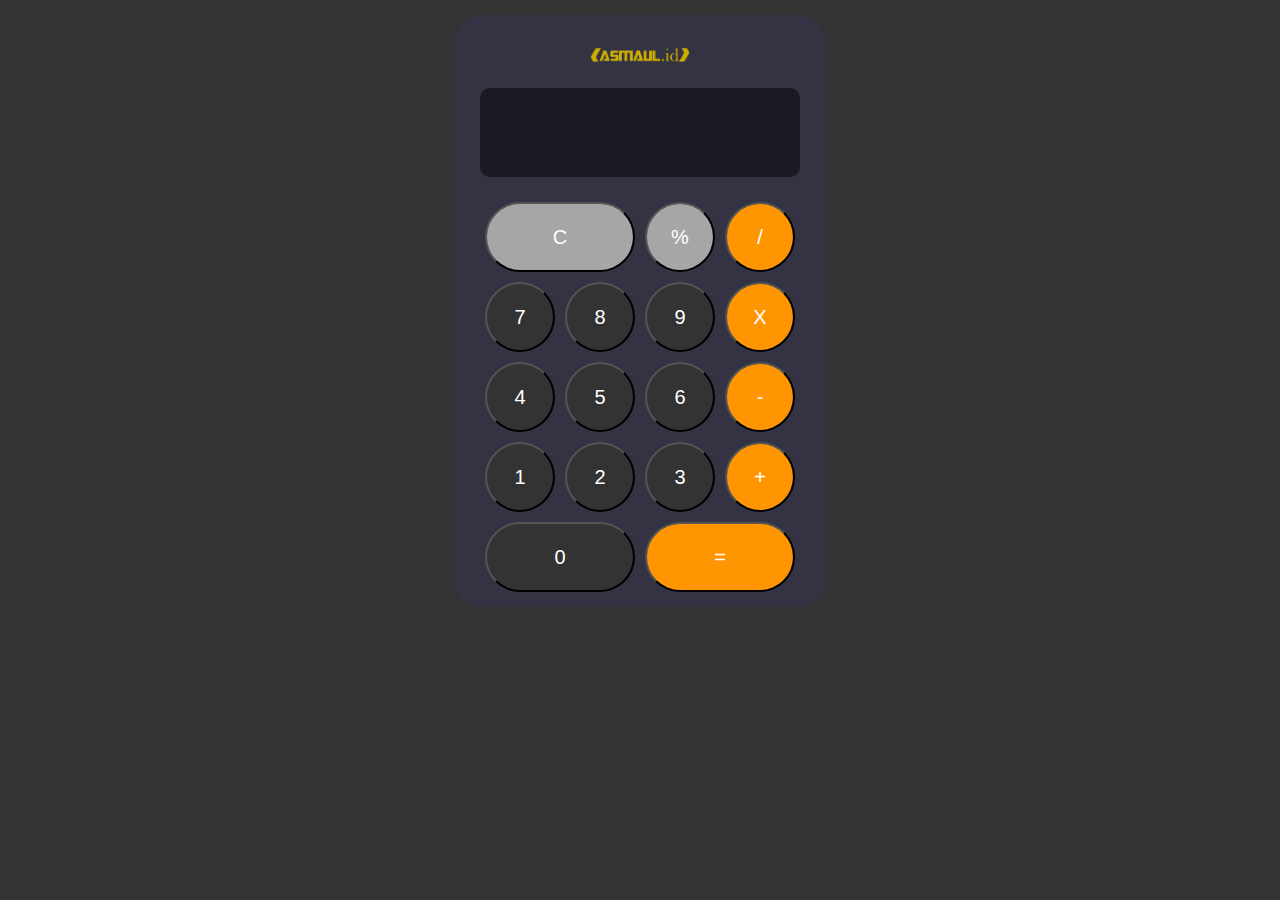
<file: Day2_Kalkulator.html>
<!DOCTYPE html>
<html lang="en">

<head>
    <title> Day 2 - Kalkulator </title>
    <link rel="stylesheet" href="Day2_Kalkulator.css">
</head>

<body>

    <div class="container">

        <div class="row">
            <h1><a href="http://asmaul.id"><img src="asmaul.png" alt="mine" width="100px"></a></h1>
        </div>

        <div class="row">
            <div class="screen">
                <div id="history">
                    <h3 id="history-value"></h3>
                </div>
                <div id="output">
                    <h3 id="output-value"></h3>
                </div>
            </div>
        </div>

        <div class="row">
            <button class="box-button-2 tc abu-terang operator" id="clear">
                <p>C</p>
            </button>
            <button class="box-button abu-terang">
                <p>%</p>
            </button>
            <button class="box-button kuning-kalem operator" id="/">
                <p>/</p>
            </button>
        </div>
        <div class="row">
            <button class="box-button abu-gelap number" id="7">
                <p>7</p>
            </button>
            <button class="box-button abu-gelap number" id="8">
                <p>8</p>
            </button>
            <button class="box-button abu-gelap number" id="9">
                <p>9</p>
            </button>
            <button class="box-button kuning-kalem operator" id="*">
                <p>x</p>
            </button>
        </div>
        <div class="row">
            <button class="box-button abu-gelap number" id="4">
                <p>4</p>
            </button>
            <button class="box-button abu-gelap number" id="5">
                <p>5</p>
            </button>
            <button class="box-button abu-gelap number" id="6">
                <p>6</p>
            </button>
            <button class="box-button kuning-kalem operator" id="-">
                <p>-</p>
            </button>
        </div>
        <div class="row">
            <button class="box-button abu-gelap number" id="1">
                <p>1</p>
            </button>
            <button class="box-button abu-gelap number" id="2">
                <p>2</p>
            </button>
            <button class="box-button abu-gelap number" id="3">
                <p>3</p>
            </button>
            <button class="box-button kuning-kalem operator" id="+">
                <p>+</p>
            </button>
        </div>
        <div class="row">
            <button class="box-button-2 abu-gelap number" id="0">
                <p>0</p>
            </button>
            <button class="box-button-2 kuning-kalem operator" id="=">
                <p>=</p>
            </button>
        </div>
        <div class="clear"></div>
    </div>
    <script src="Day2_Kalkulator.js"></script>
</body>

</html>
</file>
<file: Day2_Kalkulator.css>
body{
    margin: 0;
    background: #333;
}
h1{
    text-align: center;
    text-transform: uppercase;
    color: #fff;
    font-size: 20px;
    font-family: -apple-system, BlinkMacSystemFont, 'Segoe UI', Roboto, Oxygen, Ubuntu, Cantarell, 'Open Sans', 'Helvetica Neue', sans-serif;
}
a{
    color: #fff;
    text-decoration: none;
}
p{
    text-align: center;
    text-transform: uppercase;
    font-size: 20px;
    color: #fff;
}
h3{
    margin: 0;
}
#history{
	text-align: right;
    margin: 0 10px;
    height: 25px;
    padding: 2px;
	font-size: 15px;
    color: #efefef;
}
#output{
	text-align: right;
    margin: 0px 10px;
    height: 50px;
    padding: 5px;
    font-size: 30px;
    color: #cecece;
}
button:hover {
  background-color: #823;
}
.abu-gelap{
    background: #333333;
}
.abu-terang{
    background: #A6A6A6;
}
.kuning-kalem{
    background: #FF9501;
}
.clear{
    clear: both;
}
.container{
    width: 350px;
    background: #333344;
    margin: 0 auto;
    margin-top: 15px; 
    padding: 10px;
    border-radius: 25px;
}
.row{
    width: 320px;
    margin: 20px auto;
}
.screen{
    width: 100%;
    border-radius: 10px;
    background: rgba(0,0,0,0.5);
    overflow: hidden;
    
}
.screen-input{
    width: 100%;
    height: 100%;
    padding: 10px;
    box-sizing: border-box;
    font-size: 30px;
    background: none;
    outline: none;
    border: none;
    color: #fff;
    font-family: -apple-system, BlinkMacSystemFont, 'Segoe UI', Roboto, Oxygen, Ubuntu, Cantarell, 'Open Sans', 'Helvetica Neue', sans-serif;
    text-align: right;
}
.box-button{
    width: 70px;
    height: 70px;
    margin: 5px;
    border-radius: 50%;
    float: left;
}
.box-button-2{
    width: 150px;
    height: 70px;
    margin: 5px;
    border-radius: 35px;
    float: left;
}
</file>
